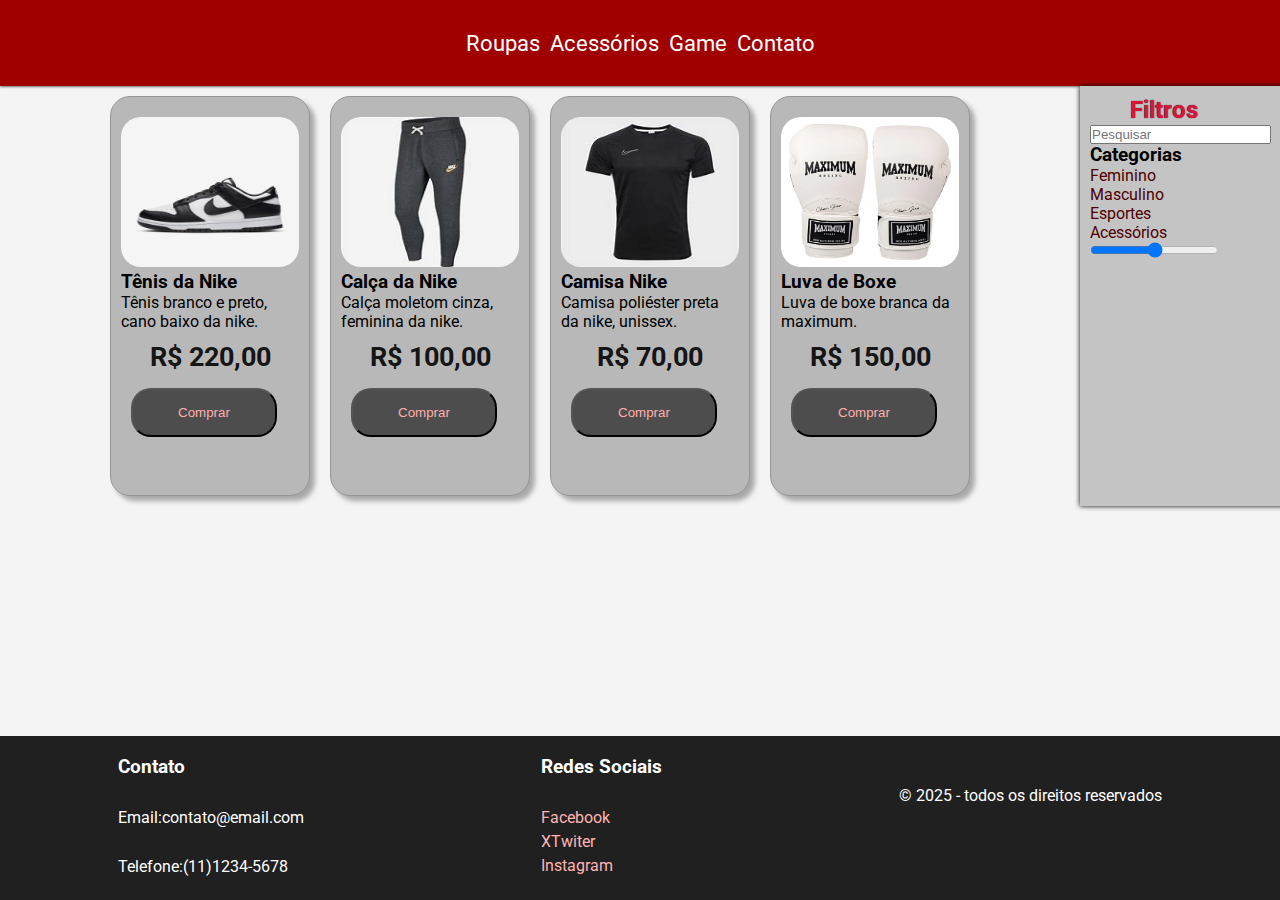
<file: index.html>
<!DOCTYPE html>
<html lang="pt-br">
<head>
    <meta charset="UTF-8">
    <meta name="viewport" content="width=device-width, initial-scale=1.0">
    <!-- CHAMANDO O CSS EXTERNO -->
     <link rel="stylesheet" href="./src/css/estilo.css">
    <title>Projeto B</title>
</head>
<body>
    <div id="container">
		<header>
			<nav>
				<ul>
                    <li><a href="index.html">Roupas</a></li>
					<li><a href="#">Acessórios</a></li>
					<li><a href="game.html">Game</a></li>
					<li><a href="#">Contato</a></li>
				</ul>
			</nav>
		</header>

        <div id="conteudo">
				
			<main>
				<article class="produto">
					<img  src="./src/assets/tenis.avif" alt="tenis">
					<h3>Tênis da Nike</h3>
					 <p>Tênis branco e preto, cano baixo da nike.</p>
					  <p class="preco">R$ 220,00</p>
					  <button type="submit">Comprar</button>
				</article>	

                <article class="produto">
					<img  src="./src/assets/calca.jpg" alt="calca">
					<h3>Calça da Nike</h3>
					 <p>Calça moletom cinza, feminina da nike.</p>
					  <p class="preco">R$ 100,00</p>
					  <button type="submit">Comprar</button>
				</article>	

                <article class="produto">
					<img  src="./src/assets/camisa.jpg" alt="blusa">
					<h3>Camisa Nike</h3>
					 <p>Camisa poliéster preta da nike, unissex.</p>
					  <p class="preco">R$ 70,00</p>
					  <button type="submit">Comprar</button>
				</article>

                <article class="produto">
					<img  src="./src/assets/luva.webp" alt="luva">
					<h3>Luva de Boxe</h3>
					 <p>Luva de boxe branca da maximum.</p>
					  <p class="preco">R$ 150,00</p>
					  <button type="submit">Comprar</button>
				</article>	
			</main>
            <aside>
                <h2>Filtros</h2>
                <input type="text" placeholder="Pesquisar">
                <div class="filtro">
                    <h3>Categorias</h3>
                    <ul>
			            <li><a href="#">Feminino</a></li>
			            <li><a href="#">Masculino</a></li>
			            <li><a href="#">Esportes</a></li>
 			            <li><a href="#">Acessórios</a></li>     
                    </ul>
        </div>

		    <div class="filtro">
			    <input type="range" min="0" max="1000" value="500" >
		    </div>
            </aside>			
			</div>

	<footer>
	<div class="footer-content">
		<div class="contato">
			<h3>Contato</h3>
			<p>Email:contato@email.com</p>
			<p>Telefone:(11)1234-5678</p>
		</div>
		<div class="redes-sociais">
			<h3>Redes Sociais</h3>
			<ul>
				<li><a href="">Facebook</a></li>
				<li><a href="">XTwiter</a></li>
				<li><a href="#">Instagram</a></li>
			</ul>
		  </div>
		  <div class="direitos">
			<p>&copy; 2025 - todos os direitos reservados</p>
		</div>

		</div>
</footer>
</div>
</body>
</html>
</file>
<file: src/css/estilo.css>
@import url('https://fonts.googleapis.com/css2?family=Ancizar+Serif:ital,wght@0,300..900;1,300..900&family=Roboto:ital,wght@0,100..900;1,100..900&display=swap');
/*RESET BASICO*/
*{
    margin: 0;
    padding: 0;
    box-sizing: border-box;
}
body{
    background: #f4f4f4;
    font-family: "Roboto", sans-serif;
}
#container{
    display: flex;
    flex-direction: column;
    min-height: 100vh;
}
header{
    background: #a10000;
    color: #fff;
    padding: 20px;
    display: flex;
    justify-content: space-around;
    box-shadow: 0 0 3px #000;
}
header nav ul{
    list-style: none;
    padding: 0;
    margin: 10px;
    display: flex;
    gap: 10px;
}
header nav ul li a{
    color: #fff;
    text-decoration: none;
    font-size: 1.4rem;
}
header nav a:hover{
    color: #ffe6bf;
    border-radius: 20px;
    text-decoration: underline 3px #ff7b5a;
}
#conteudo{
    display: grid;
    grid-template-columns: 1fr 200px;
}
main{
    display: flex;
    /*PERMITE QUE OS ITEMS FLEXIVEIS QUEBREM DE LINHA SE NÃO HOUVER ESPAÇO NA MESMA LINHA */
    flex-wrap: wrap;
    justify-content: center;
}
.produto{
    width: 200px;
    height: 400px;
    margin: 10px;
    padding: 10px;
    border: 1px solid #969696;
    border-radius: 20px;
    background: #b8b8b8;
    box-shadow: 5px 5px 5px #a8a8a8;
}
.produto:hover{
    transform: scale(1.02)
}
.produto img{
    width: 100%;
    height: 150px;
    margin-top: 10px;
    border-radius: 20px;
}
.preco{
    font-weight: 700;
    margin-top: 10px;
    text-align: center;
    color: #161515;
    font-size: 1.7rem;
}
button{
    background: #4d4d4d;
    margin-top: 15px;
    margin-left: 10px;
    padding: 15px 45px;
    border-radius: 20px;
    cursor: pointer;
    color: #ffadad;
}
button:hover{
    background-image: linear-gradient(#4d4d4d,black);
}
aside{
    width: 220px;
    padding: 10px;
    background: #c4c4c4;
    box-shadow: 0 0 5px #000;
}
aside h2{
    color: crimson;
    margin-left: 40px;
    text-shadow: 0 0 1px #000;
}
aside ul{
    list-style: none;
}
aside ul li a{
    text-decoration: none;
    color: #4e0000;
}
aside ul li a:hover{
    text-decoration: underline 2px #330000;
}
footer{
    background: #202020;
    color:#ffffff;
    padding: 20px 0;
    margin-top:  auto;
}
.footer-content{
    display: flex;
    justify-content: space-around;
    max-width: 100%;
    margin-top: 0 auto;
}
.footer-content h3{
    margin-bottom: 30px;
}
.footer-content ul{
    list-style: none;
}
.footer-content li{
    margin-bottom: 5px;
}
.footer-content a{
    color: #ffb4b4;
    text-decoration: none;
    cursor: pointer;
}
.footer-content a:hover{
    color: #ff5d5d;
    text-decoration: underline 2px #ff5d5d;
}
footer p{
    justify-content: end;
    margin-top: 30px;
}
/* RESPONSIVIDADE */
@media (max-width:768px){
    header nav ul{
        display: flex;
        flex-direction: column;
        gap:2rem;
        align-items: center;
    }
    header nav ul li{
        width: 300px;
        height: 50px;
        text-align: center;
        border-radius: 40px;
        font-size: 1.3rem;
        background-image: linear-gradient(#610000,black);
    }
    header nav ul li a{
        display: flex;
        justify-content: center;
        align-items: center; 
        margin-top: 10px;
    }
    #conteudo{
        grid-template-columns: 1fr;
    }
    aside{
        display: none;
    }
    .footer-content{
        display: flex;
        text-align: center;
        flex-direction: column;
        max-width: 100%;
    }
}
</file>
